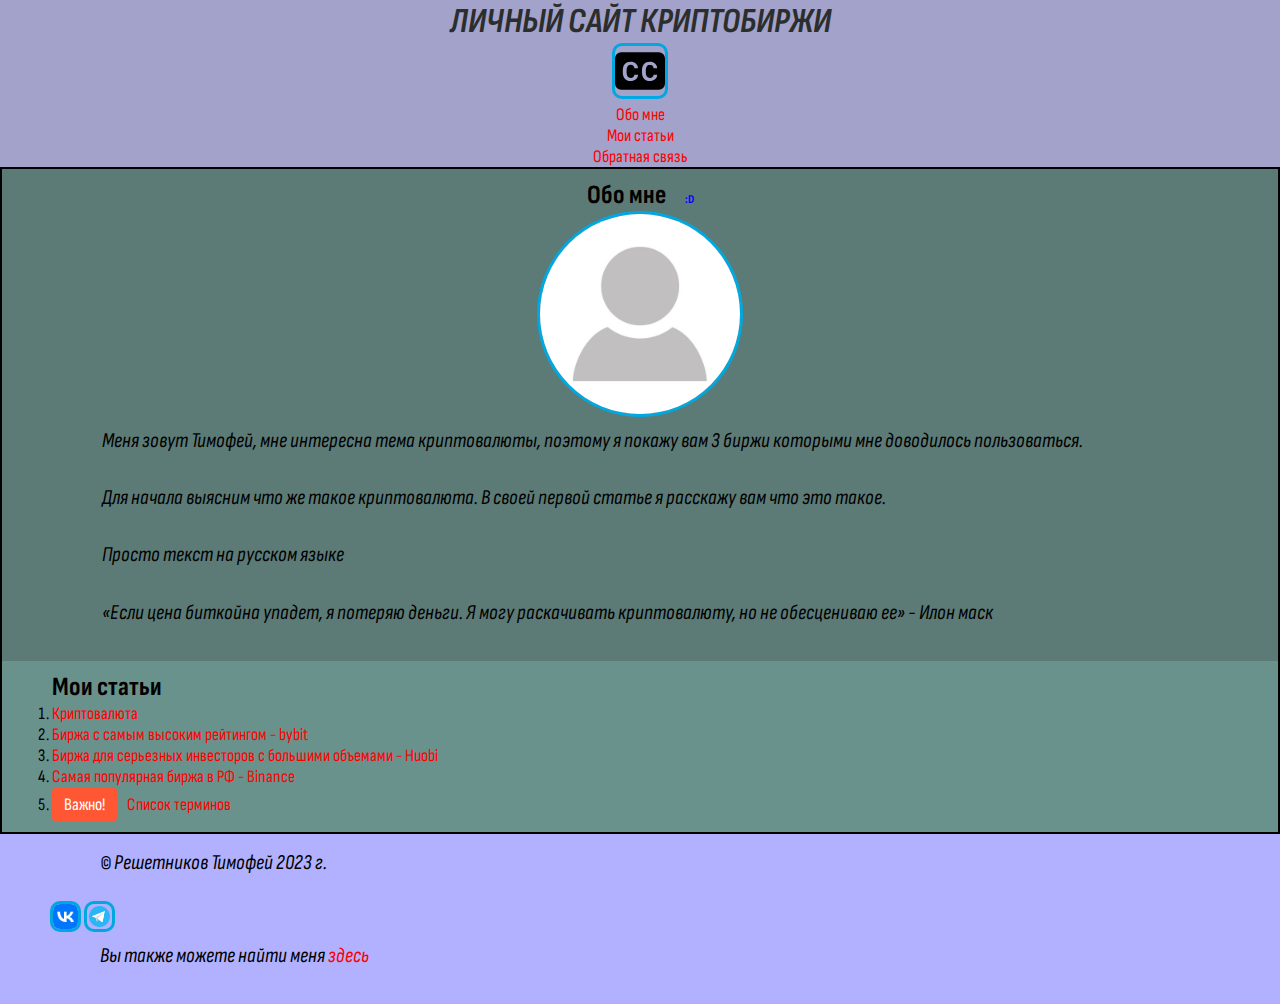
<file: first-project22/index.html>
<!DOCTYPE html>
<html lang="ru">
<head>
    <meta charset="UTF-8">
    <meta http-equiv="X-UA-Compatible" content="IE=edge">
    <meta name="viewport" content="width=device-width, initial-scale=1.0">
    <link rel="preconnect" href="https://fonts.googleapis.com">
    <link rel="preconnect" href="https://fonts.gstatic.com" crossorigin>
    <link href="https://fonts.googleapis.com/css2?family=Sofia+Sans+Condensed:ital,wght@0,400;0,500;1,400&display=swap" rel="stylesheet">


    <link rel="stylesheet" href="css/style.css">
    <title>Личный сайт криптобиржи</title>    
</head>
<body>
  <header>
    <h1>Личный сайт криптобиржи</h1>
    <img src="img/badge-cc-fill.svg" alt="логотип сайта" width="50px">
    <nav>
      <ul>
        <li><a href="#about">Обо мне </a></li>
        <li><a href="#articles">Мои статьи</a></li>
        <li><a class="link" href="#feedback">
          Обратная связь
      </a></li>
      </ul>
    </nav>
  </header>
  <main>
    <section id="about">
        <h2>Обо мне </h2>
        <a href="img/avatar.jpg" download>
          <img src="img/avatar.jpg" alt="аватар автора" width="200px">
        </a>
        <p>Меня зовут Тимофей, мне интересна тема криптовалюты, поэтому я покажу вам 3 биржи которыми мне доводилось пользоваться. </p>
        <p> Для начала выясним что же такое криптовалюта. В своей первой статье я расскажу вам что это такое.</p>     
        <p>Просто текст на русском языке</p>
        <blockquote><p>«Если цена биткойна упадет, я потеряю деньги. Я могу раскачивать криптовалюту, но не обесцениваю ее» - <cite>Илон маск</cite></p></blockquote>

    </section>
    <section id="articles">
        <h2>Мои статьи</h2>
        <ol>
          <li><a href="article1.html">Криптовалюта</a></li>
          <li><a href="article2.html">Биржа с самым высоким рейтингом - bybit</a></li>
          <li><a href="article3.html">Биржа для серьезных инвесторов с большими объемами - Huobi</a></li>
          <li><a href="article4.html">Самая популярная биржа в РФ - Binance</a></li>
          <li><a href="article5.html" class="important-notice" >Список терминов</a></li>
        </ol>
    </section>
  </main>
  <footer>
    <p>&copy; Решетников Тимофей 2023 г.</p>
  <body>
    <a href="https://vk.com/" target="_blank">
        <img src="img/logo-vk.png" alt="https://vk.com/" width="25px">
    </a>
    <a href="https://web.telegram.org/a/" target="_blank">
      <img src="img/icons8-телеграмма-app-48.png" alt="https://web.telegram.org/a/" width="25px">
  </a>
</body>
    <p>Вы также можете найти меня 
      <a target="_blank" href="https://vk.com/">здесь</a></p>
  </footer>
</body>
</html>
</file>
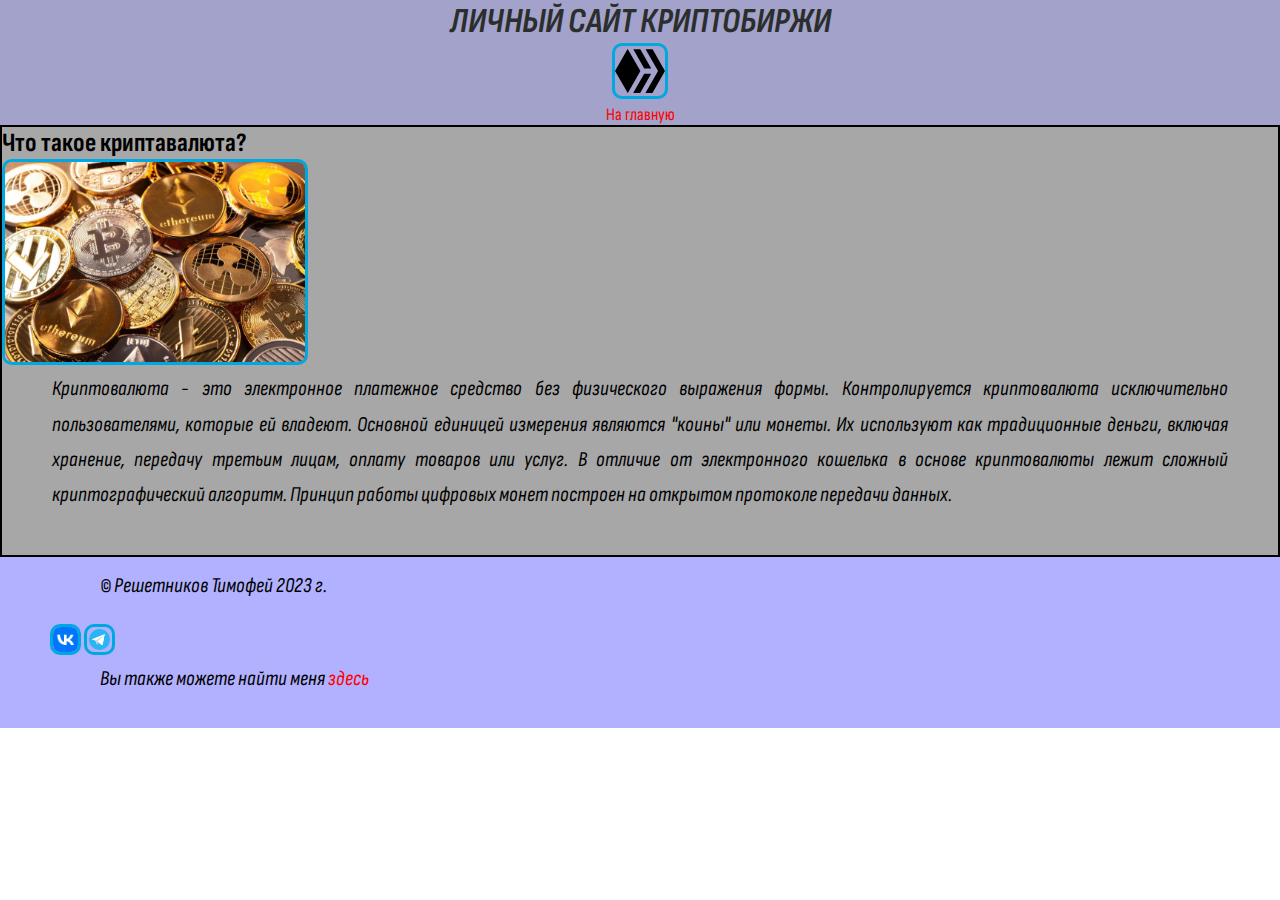
<file: first-project22/article1.html>
<!DOCTYPE html>
<html lang="ru">
<head>
    <meta charset="UTF-8">
    <meta http-equiv="X-UA-Compatible" content="IE=edge">
    <meta name="viewport" content="width=device-width, initial-scale=1.0">
    <link rel="preconnect" href="https://fonts.googleapis.com">
    <link rel="preconnect" href="https://fonts.gstatic.com" crossorigin>
    <link href="https://fonts.googleapis.com/css2?family=Sofia+Sans+Condensed:ital,wght@0,400;0,500;1,400&display=swap" rel="stylesheet">


    <link rel="stylesheet" href="css/style.css">
    <title>Личный сайт криптобиржи</title>    
</head>
<body>
  <header>
    <h1>Личный сайт криптобиржи</h1>
    <img src="img/hive.svg" alt="логотип сайта" width="50px">
    <nav>
      <ul>
        <li><a href="index.html">На главную</a></li>
      </ul>
    </nav>
  </header>
  <main>
    <section>
      <h2>Что такое криптавалюта?</h2>
        <img src="img/KRIPTA.jpg" alt="аватар автора" width="300x">
      </a>
      <p>Криптовалюта - это электронное платежное средство без физического выражения формы. Контролируется криптовалюта исключительно пользователями, которые ей владеют.
        Основной единицей измерения являются "коины" или монеты. Их используют как традиционные деньги, включая хранение, передачу третьим лицам, оплату товаров или услуг. 
        В отличие от электронного кошелька в основе криптовалюты лежит сложный криптографический алгоритм. 
        Принцип работы цифровых монет построен на открытом протоколе передачи данных.</p>
      <p></p>
    </section>
  </main>
  <footer>
    <p>&copy; Решетников Тимофей 2023 г.</p>
  <body>
    <a href="https://vk.com/" target="_blank">
        <img src="img/logo-vk.png" alt="https://vk.com/" width="25px">
    </a>
    <a href="https://web.telegram.org/a/" >
      <img src="img/icons8-телеграмма-app-48.png" alt="https://web.telegram.org/a/" width="25px">
  </a>
</body>
    <p>Вы также можете найти меня 
      <a target="_blank" href="https://vk.com/">здесь</a></p>
  </footer>
</body>
</html>
</file>
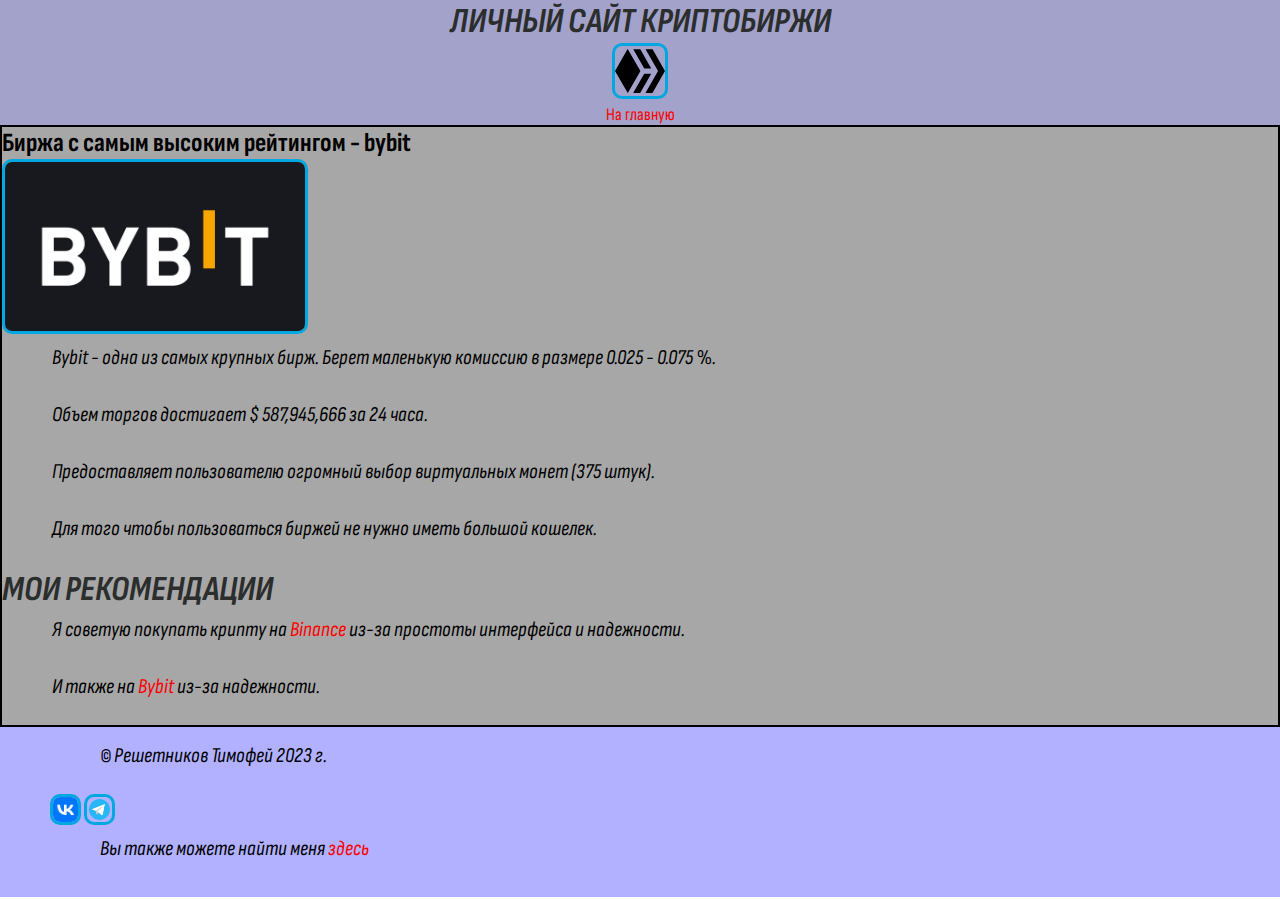
<file: first-project22/article2.html>
<!DOCTYPE html>
<html lang="ru">
<head>
    <meta charset="UTF-8">
    <meta http-equiv="X-UA-Compatible" content="IE=edge">
    <meta name="viewport" content="width=device-width, initial-scale=1.0">
    <link rel="preconnect" href="https://fonts.googleapis.com">
    <link rel="preconnect" href="https://fonts.gstatic.com" crossorigin>
    <link href="https://fonts.googleapis.com/css2?family=Sofia+Sans+Condensed:ital,wght@0,400;0,500;1,400&display=swap" rel="stylesheet">


    <link rel="stylesheet" href="css/style.css">
    <title>Личный сайт криптобиржи</title>    
</head>
<body>
  <header>
    <h1>Личный сайт криптобиржи</h1>
    <img src="img/hive.svg" alt="логотип сайта" width="50px">
    <nav>
      <ul>
        <li><a href="index.html">На главную</a></li>
      </ul>
    </nav>
  </header>
  <main>
    <section>
      <h2>Биржа с самым высоким рейтингом - bybit</h2>
        <img src="img/birg.jpg" alt="аватар автора" width="300x">
      </a>
      <p>Bybit - одна из самых крупных бирж. Берет маленькую комиссию в размере 0.025 - 0.075 %.</p> 
       <p>Объем торгов достигает $ 587,945,666 за 24 часа.</p> 
        <p>Предоставляет пользователю огромный выбор виртуальных монет (375 штук).</p> 
        <p>Для того чтобы пользоваться биржей не нужно иметь большой кошелек.</p>
      <h1>Мои рекомендации</h1>
      <p>Я советую покупать крипту на <a target="_blank" href="https://www.binance.com/en">Binance</a> из-за простоты интерфейса и надежности.
        </p>
      <p>И также на <a target="_blank" href="https://www.bybit.com/ru-RU/">Bybit</a> из-за надежности.
      </p>

    </section>
  </main>
  <footer>
    <p>&copy; Решетников Тимофей 2023 г.</p>
  <body>
    <a href="https://vk.com/" target="_blank">
        <img src="img/logo-vk.png" alt="https://vk.com/" width="25px">
    </a>
    <a href="https://web.telegram.org/a/" >
      <img src="img/icons8-телеграмма-app-48.png" alt="https://web.telegram.org/a/" width="25px">
  </a>
</body>
    <p>Вы также можете найти меня 
      <a target="_blank" href="https://vk.com/">здесь</a></p>
  </footer>
</body>
</html>
</file>
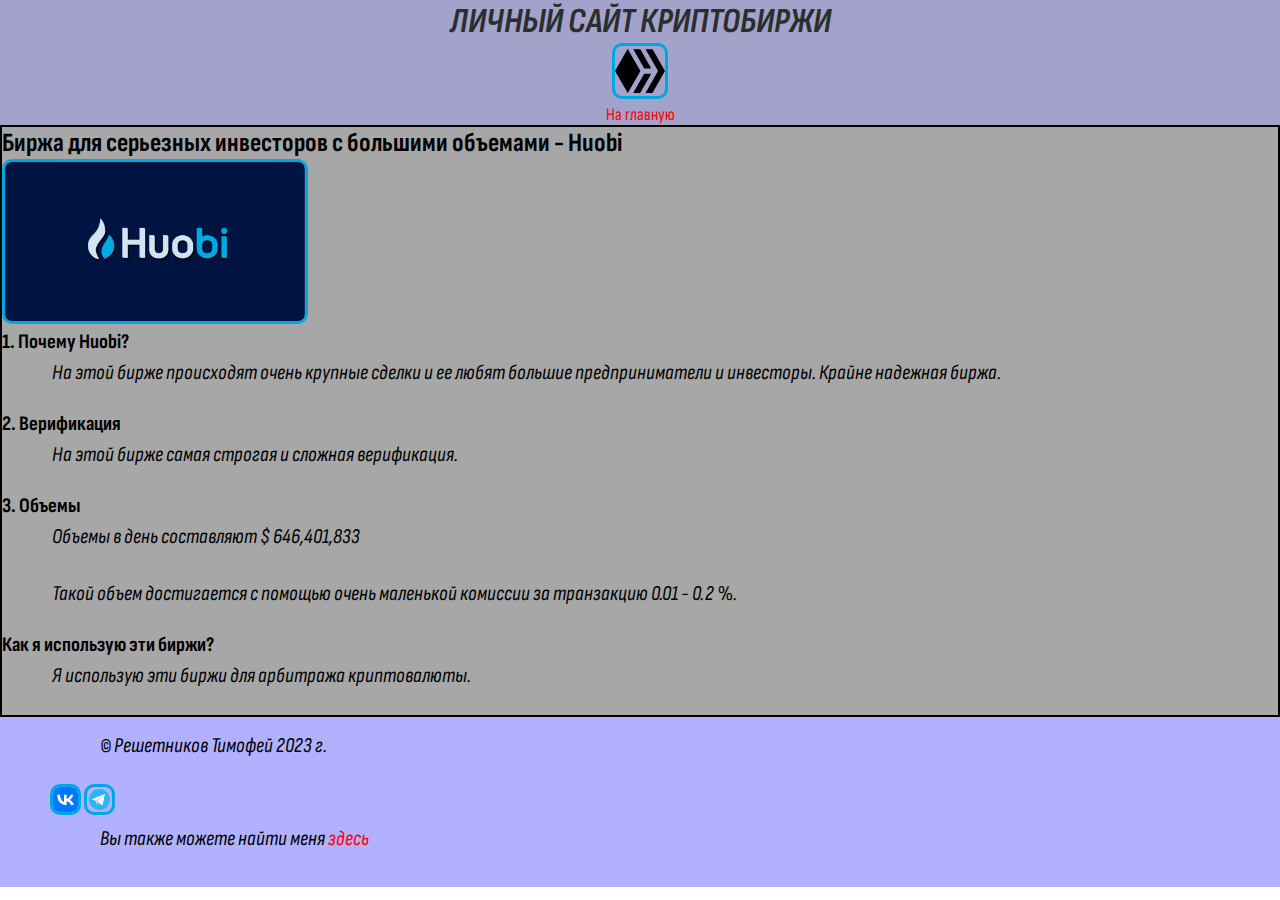
<file: first-project22/article3.html>
<!DOCTYPE html>
<html lang="ru">
<head>
    <meta charset="UTF-8">
    <meta http-equiv="X-UA-Compatible" content="IE=edge">
    <meta name="viewport" content="width=device-width, initial-scale=1.0">
    <link rel="preconnect" href="https://fonts.googleapis.com">
    <link rel="preconnect" href="https://fonts.gstatic.com" crossorigin>
    <link href="https://fonts.googleapis.com/css2?family=Sofia+Sans+Condensed:ital,wght@0,400;0,500;1,400&display=swap" rel="stylesheet">


    <link rel="stylesheet" href="css/style.css">
    <title>Личный сайт криптобиржи</title>    
</head>
<body>
  <header>
    <h1>Личный сайт криптобиржи</h1>
    <img src="img/hive.svg" alt="логотип сайта" width="50px">
    <nav>
      <ul>
        <li><a href="index.html">На главную</a></li>
      </ul>
    </nav>
  </header>
  <main>
    <section>
      <h2>Биржа для серьезных инвесторов с большими объемами - Huobi</h2>
        <img src="img/huobi.jpg" alt="аватар автора" width="300x">
      </a>
    <ul>
      <li><h3>1. Почему Huobi?</a></h3></li>
      <p>На этой бирже происходят очень крупные сделки и ее любят большие предприниматели и инвесторы. Крайне надежная биржа.</p>
      <li><h3>2. Верификация</h3></li>
      <p>На этой бирже самая строгая и сложная верификация.</p>
      <li><h3>3. Объемы</h3></li>
      <p> Объемы в день составляют $ 646,401,833</p>
      <p> Такой объем достигается с помощью очень маленькой комиссии за транзакцию 0.01 - 0.2 %.</p>
      <h3> Как я использую эти биржи?</h2>
      <p>Я использую эти биржи для арбитража криптовалюты.</p>
    </ul>
    </section>
  </main>
  <footer>
    <p>&copy; Решетников Тимофей 2023 г.</p>
  <body>
    <a href="https://vk.com/" target="_blank">
        <img src="img/logo-vk.png" alt="https://vk.com/" width="25px">
    </a>
    <a href="https://web.telegram.org/a/" >
      <img src="img/icons8-телеграмма-app-48.png" alt="https://web.telegram.org/a/" width="25px">
  </a>
</body>
    <p>Вы также можете найти меня 
      <a target="_blank" href="https://vk.com/">здесь</a></p>
  </footer>
</body>
</html>
</file>
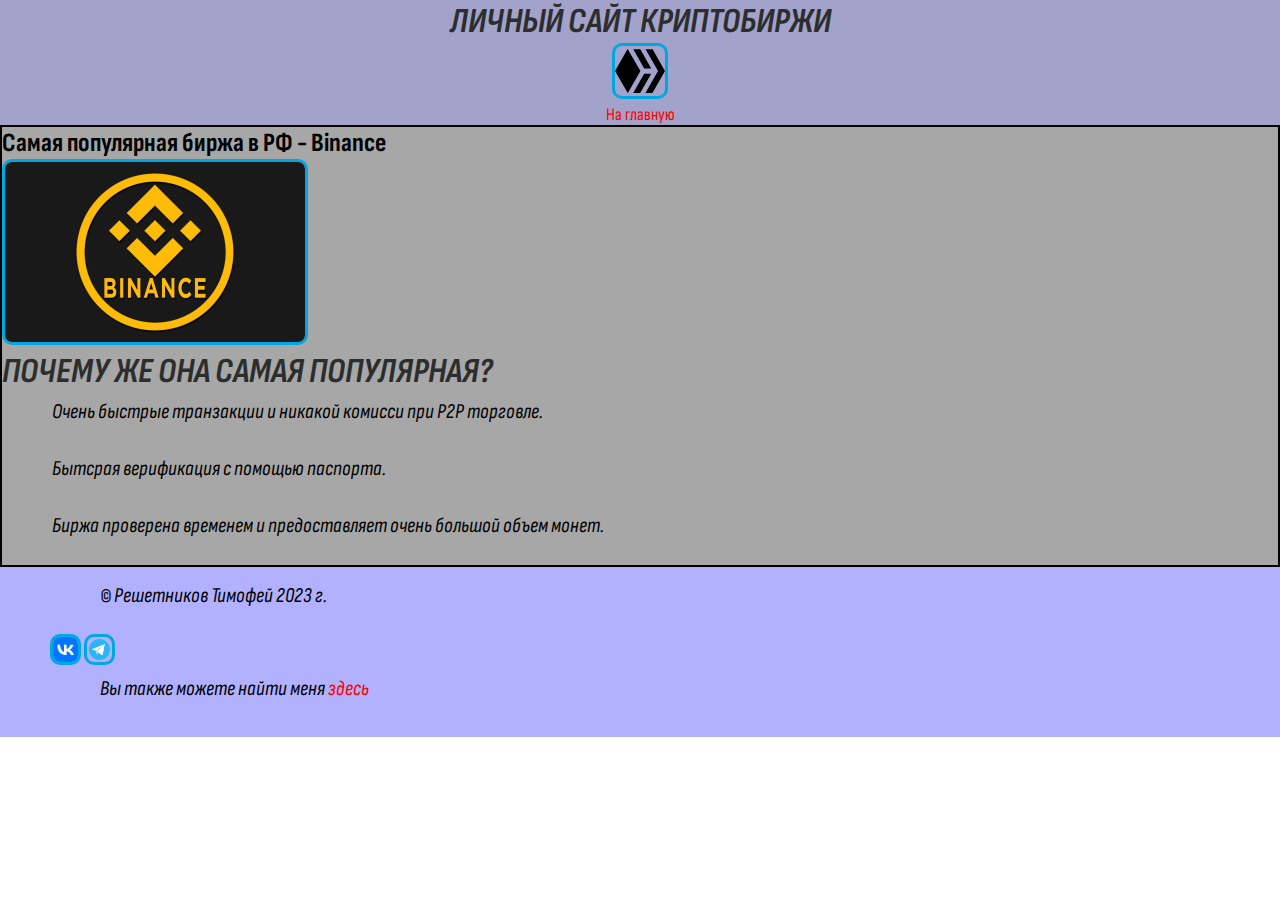
<file: first-project22/article4.html>
<!DOCTYPE html>
<html lang="ru">
<head>
    <meta charset="UTF-8">
    <meta http-equiv="X-UA-Compatible" content="IE=edge">
    <meta name="viewport" content="width=device-width, initial-scale=1.0">
    <link rel="preconnect" href="https://fonts.googleapis.com">
    <link rel="preconnect" href="https://fonts.gstatic.com" crossorigin>
    <link href="https://fonts.googleapis.com/css2?family=Sofia+Sans+Condensed:ital,wght@0,400;0,500;1,400&display=swap" rel="stylesheet">


    <link rel="stylesheet" href="css/style.css">
    <title>Личный сайт криптобиржи</title>    
</head>
<body>
  <header>
    <h1>Личный сайт криптобиржи</h1>
    <img src="img/hive.svg" alt="логотип сайта" width="50px">
    <nav>
      <ul>
        <li><a href="index.html">На главную</a></li>
      </ul>
    </nav>
  </header>
  <main>
    <section>
      <h2>Самая популярная биржа в РФ - Binance</h2>
        <img src="img/Binance.jpg" alt="аватар автора" width="300x">
      </a>
      <h1>Почему же она самая популярная?</h1>
      <p>Очень быстрые транзакции и никакой комисси при P2P торговле.</p>
      <p>Бытсрая верификация с помощью паспорта.</p>
      <p>Биржа проверена временем и предоставляет очень большой объем монет.</p>
    </section>
  </main>
  <footer>
    <p>&copy; Решетников Тимофей 2023 г.</p>
  <body>
    <a href="https://vk.com/" target="_blank">
        <img src="img/logo-vk.png" alt="https://vk.com/" width="25px">
    </a>
    <a href="https://web.telegram.org/a/" >
      <img src="img/icons8-телеграмма-app-48.png" alt="https://web.telegram.org/a/" width="25px">
  </a>
</body>
    <p>Вы также можете найти меня 
      <a target="_blank" href="https://vk.com/">здесь</a></p>
  </footer>
</body>
</html>
</file>
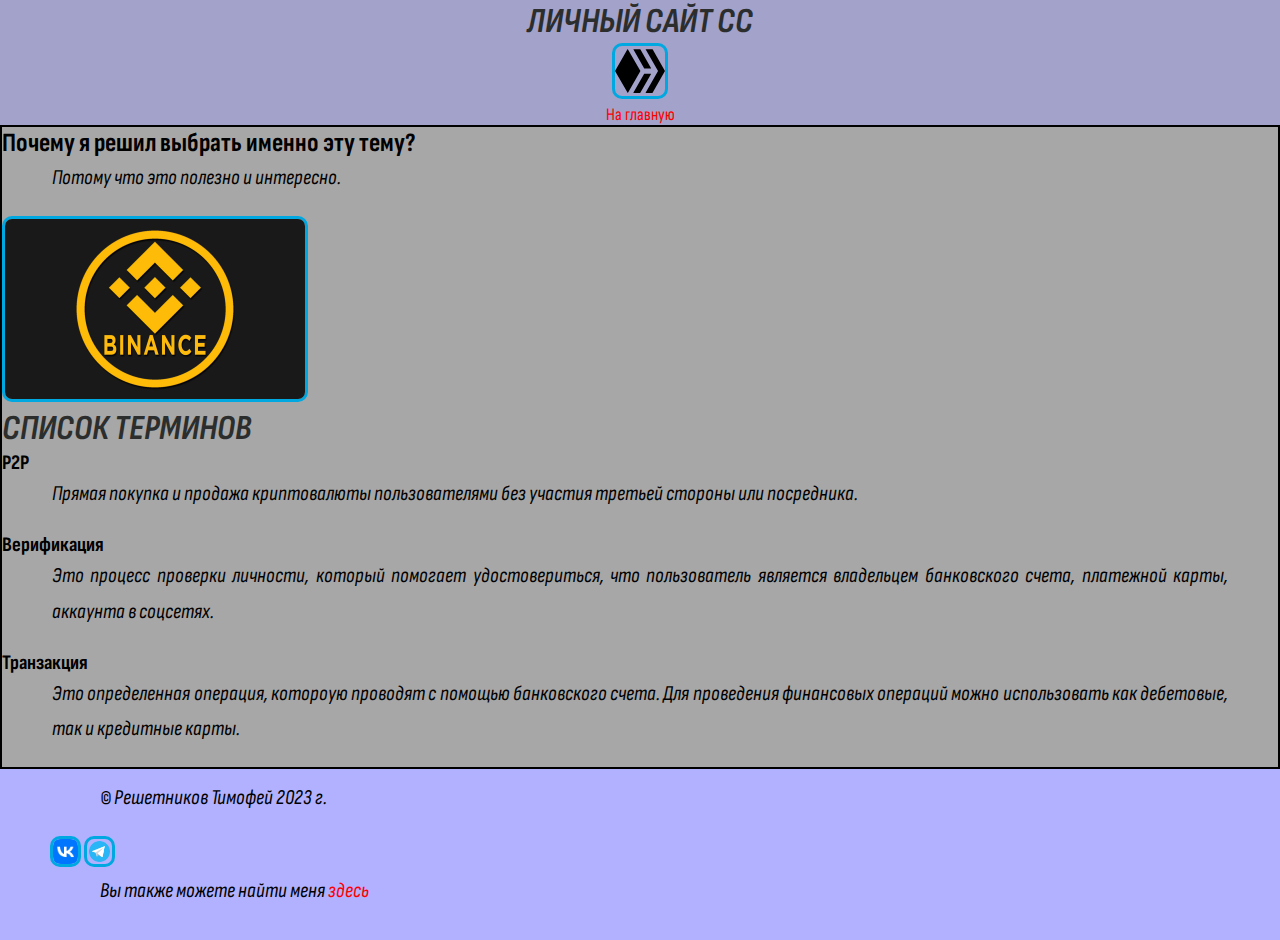
<file: first-project22/article5.html>
<!DOCTYPE html>
<html lang="ru">
<head>
    <meta charset="UTF-8">
    <meta http-equiv="X-UA-Compatible" content="IE=edge">
    <meta name="viewport" content="width=device-width, initial-scale=1.0">
    <link rel="preconnect" href="https://fonts.googleapis.com">
    <link rel="preconnect" href="https://fonts.gstatic.com" crossorigin>
    <link href="https://fonts.googleapis.com/css2?family=Sofia+Sans+Condensed:ital,wght@0,400;0,500;1,400&display=swap" rel="stylesheet">


    <link rel="stylesheet" href="css/style.css">
    <title>Личный сайт CC</title>    
</head>
<body>
  <header>
    <h1>Личный сайт СС</h1>
    <img src="img/hive.svg" alt="логотип сайта" width="50px">
    <nav>
      <ul>
        <li><a href="index.html">На главную</a></li>
      </ul>
    </nav>
  </header>
  <main>
    <section>
      <h2>Почему я решил выбрать именно эту тему?</h2>
      <p>Потому что это полезно и интересно.</p>
        <img src="img/Binance.jpg" alt="аватар автора" width="300x">
      </a>
    <dl>
      <h1>Список терминов</h1>
      <dt><h3>P2P</h3></dt> <dd><p> Прямая покупка и продажа криптовалюты пользователями без участия третьей стороны или посредника.</p></dd>
      <dt><h3>Верификация</h3></dt> <dd><p> Это процесс проверки личности, который помогает удостовериться, что пользователь является владельцем банковского счета, платежной карты, аккаунта в соцсетях.</p></dd>
      <dt><h3>Транзакция</h3></dt> <dd><p> Это определенная операция, котороую проводят с помощью банковского счета. Для проведения финансовых операций можно использовать как дебетовые, так и кредитные карты.</p></dd>
    </dl>
    </section>
  </main>
  <footer>
    <p>&copy; Решетников Тимофей 2023 г.</p>
  <body>
    <a href="https://vk.com/" target="_blank">
        <img src="img/logo-vk.png" alt="https://vk.com/" width="25px">
    </a>
    <a href="https://web.telegram.org/a/" >
      <img src="img/icons8-телеграмма-app-48.png" alt="https://web.telegram.org/a/" width="25px">
  </a>
</body>
    <p>Вы также можете найти меня 
      <a target="_blank" href="https://vk.com/">здесь</a></p>
  </footer>
</body>
</html>
</file>
<file: first-project22/css/style.css>
* {
    margin: 0;
    padding: 0;
}
html {
    font-size: 1.1em;
    font-family: 'Sofia Sans Condensed', sans-serif;
}
header {
    background-color: rgb(162, 162, 202);
    text-align: center;
}
main {
    background-color: rgba(47, 47, 48, 0.425);
    border:  black solid 2px;
    content: padding 10px 50px;
}
footer {
    background-color: rgb(177, 177, 255);
    padding: 10px 50px;
}
#about{
    background-color: rgba(69, 109, 104, 0.767);
    padding: 10px 50px;
    text-align: center;
}
#articles {
    background-color:rgba(87, 139, 133, 0.767);
    padding: 10px 50px;
}
p {
    text-align: justify;
    font-size: 1.2rem;
    line-height: 2rem;
    margin-bottom: 20px;
    padding: 1px 50px;
}
h1 {
    text-transform: uppercase;
    color:rgb(43, 46, 45);
    font-size: 2rem;
    font-style: italic;
}

title {
    font-size: 1.5rem;
    text-decoration: overline;
    text-align: center;
}

ul {
    list-style: none;
}

a:link{
    color: rgb(255, 0, 0);
    text-decoration: none;
}

a:active{
    color: blue  ;
}
a:visited {
    color: rgb(2, 48, 21);
}
a:hover {
    color:black;
    text-decoration: underline;
}
a:focus{
    color: rgb(187, 187, 113);
}
p:lang(ru){
    font-style: italic;
}
p:lang(en){
    text-decoration: dashed;
}

ol li:nth-child(){
    background-color:aquamarine ;
}

#about h2:after{
    content: ":D";
    color: blue;
    font-size: 12px;
    margin-left: 15px;
    text-decoration: none;
}
#about img{
    border-radius: 50%;
}

#about .avatar{
    border-radius: none;
}
.important-notice::before {
    content: "Важно!";
    display: inline-block;
    background-color: #ff5733; /* Цвет фона */
    color: #ffffff; /* Цвет текста */
    padding: 5px 10px; /* Отступы внутри псевдоэлемента */
    border: 2px solid #ff5733; /* Граница */
    border-radius: 5px; /* Скругление углов */
    margin-right: 10px; /* Отступ справа от текста */
  }
  img {
    border: 3px solid #00a8e1;
    border-radius: 10px;
    box-shadow: 10px rgb(0, 217, 255);
    }
    .bill-table {
    border: 5px red solid;
    }
    .bill-table tr{
    border: 1px rgba(0, 0, 0, 0.116) solid;
    }
    .bill-table th{
        border-bottom: 1px rgba(0, 0, 0, 0.116) solid;
        padding: 5px;
        }
    .bill-table tr: :nth-child(odd){
        
    }
</file>
